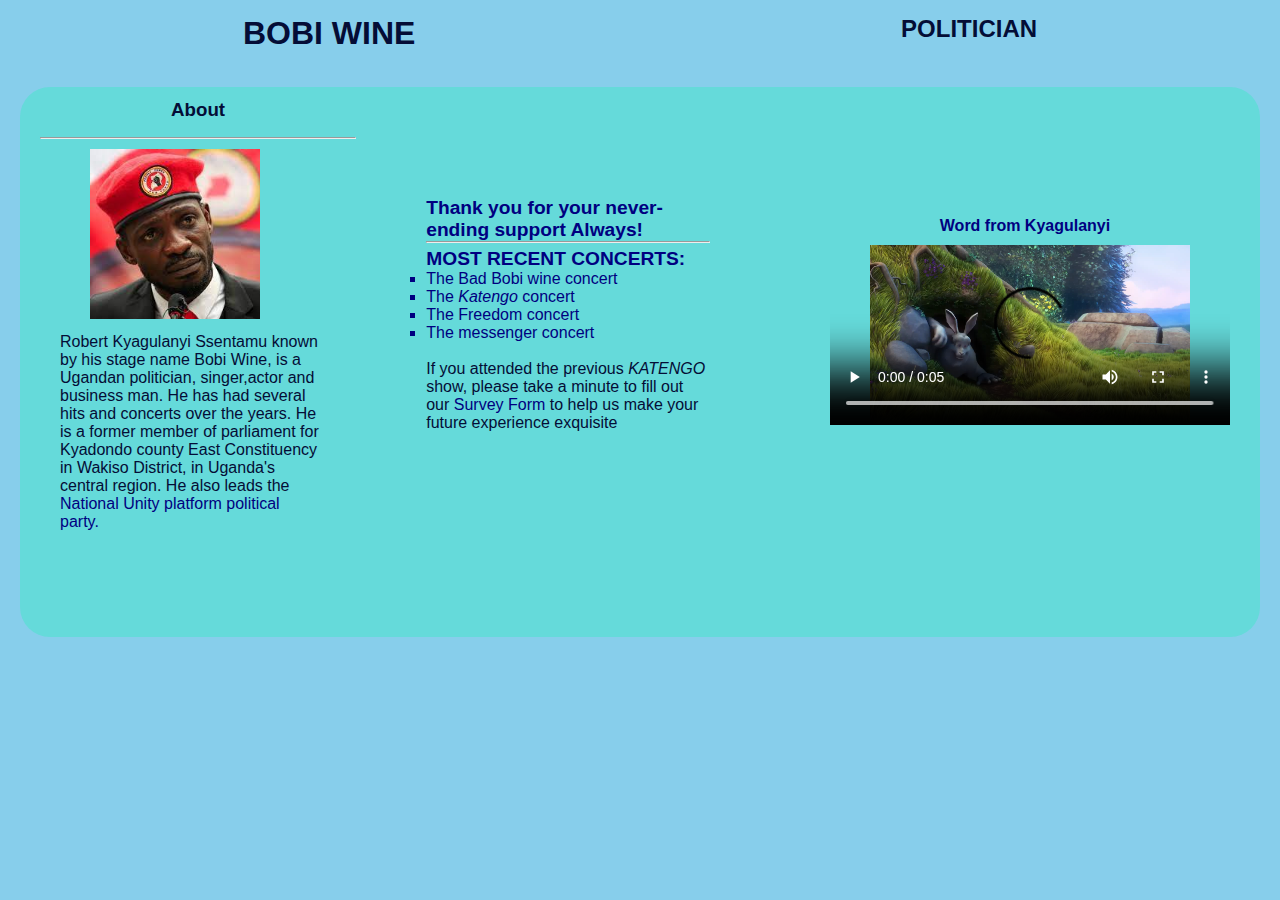
<file: index.html>
<!DOCTYPE html>
<html lang="en">
<head>
    <meta charset="UTF-8">
    <meta http-equiv="X-UA-Compatible" content="IE=edge">
    <meta name="viewport" content="width=device-width, initial-scale=1.0">
    <title>Icon Tribute Page</title><link rel="stylesheet" href="index.css">
</head>
    <body>
        <nav class="nav-bar"><h1>Bobi Wine</h1>
            <h2> Politician</h2></nav>
<div class="container">
    <div class="box-1">
        <h3>About</h3><HR>
        <img class="img-bobi"src="img.jpg" alt= "bobi wine 2021">
        <p> Robert Kyagulanyi Ssentamu known by his stage name Bobi Wine, is a Ugandan politician, singer,actor 
            and business man. He has had several hits and concerts over the years. He is a former member of parliament
             for Kyadondo county East Constituency in Wakiso District, in Uganda's central region. He also leads the 
             <a href="www.facebbok.com">National Unity platform political party.</a></p><br>
        </div>
        <div class="survey-box">
            <h3>Thank you for your never-ending support Always!</h3><hr>
        <p><b>MOST RECENT CONCERTS:</b></p>
        <ul type = "square"><a href= "https://brendahan.github.io/form/form.html">
            <li>The Bad Bobi wine concert</li></a>
        <a href=""><li>The <i>Katengo</i> concert</li></a>
        <a href=""><li>The Freedom concert</li></a>
        <a href=""><li>The messenger concert </li></a></ul><br>
    If you attended the previous <i>KATENGO</i> show, please take a minute to fill out our 
    <a href= "https://brendahan.github.io/form/form.html">Survey Form</a> to help us make your future experience exquisite
</div>
        <div class="video-box"><p>Word from Kyagulanyi</p>
        <video class="video"width="200" height="80" controls> 
            <source src="SampleVideo.mp4" type= "video/mp4"> Your browser does not support the video tag</video></div>
      
</div>
</body>
</file>
<file: index.css>
*{
    margin: 0;
    padding:0;
    text-decoration:none;
    box-sizing:border-box;

}
.nav-bar{
    display: flex;
    justify-content: space-around;
    padding: 15px 0px;
    background-color:skyblue;
}
body{
    background-color: skyblue; 
    color: #000080;
    font: normal 16px arial, helvetica, serif;
}
.container{   
    display: flex; 
    justify-content: space-between;
    height: 100%;
    margin:20px;
    background-color: rgb(101, 218, 218);
    border-radius: 30px;
} 
h1, h2{
text-align: center;
text-transform: uppercase;
color:#040d36;
}
a{
        text-decoration: none;
        color:#000080;}
a:hover{
        color: red;
    }
a:active{
        color: green;
    }
.box-1{
    color: #040d36;
    border-radius: 10px;
    padding: 10px 10px;
    font: helvetica;
    width:410px;
    height:550px;
    margin-right: 20px;
   justify-content: center;
   margin-left:10px;
}
.box-1 h3{
    color: #040d36;
    padding-top:2px;
    height:40px;
    text-align: center;
    font-weight:bolder;
}
.box-1 p{
    width:280px;
    height:250px;
    padding-left: 20px;}
.box-1 img{
    max-width:410px;
    max-height: 190px;
    margin:0px;
    padding-top: 10px;
    padding-bottom: 10px;
    cursor: pointer;
    margin-left:50px;
}
.survey-box{
    color: #040d36;
    border-radius: 10px;
    padding: 30px;
    font: helvetica; 
    margin-left: 10px;
    margin-right: 80px;
    margin-top: 80px;   
    align-items:center;
    height:300px;
    width:410px;
}
.survey-box h3{
    font-size: larger;
    color:#000080;
    padding: 0px;
}
.survey-box p{
    font-size: larger;
    color: #000080;
    padding-top: 5px;
}
.video-box{
    padding-right:10px;
    margin-right: 20px;
    height:230px;
    margin-top: 120px;
}
.video{
    margin-left: 10px;
    width:400px;
    height:180px;
}
.video-box p{
    padding: 10px;
    text-align: center;
    font-weight: bold;
}
</file>
